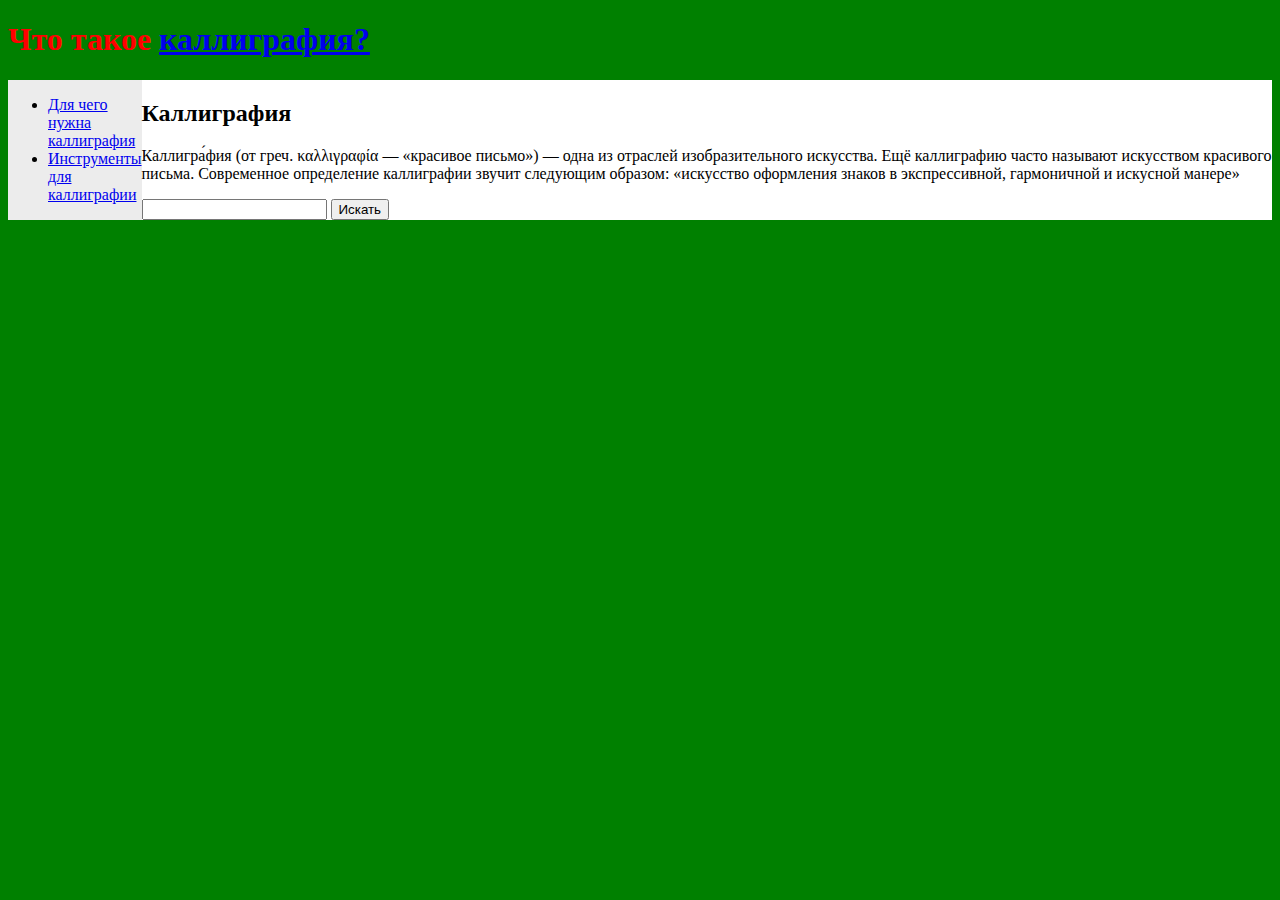
<file: index.html>
<!doctype html>
<html>
    <head>
        <meta charset="utf-8">
        <title>Каллиграфия</title>
        <link href="style.css" rel="stylesheet">
    </head>
    <body>
        <header>
            <h1>Что такое <a href="https://ru.wikipedia.org/wiki/%D0%9A%D0%B0%D0%BB%D0%BB%D0%B8%D0%B3%D1%80%D0%B0%D1%84%D0%B8%D1%8F">каллиграфия?</a></h1>
        </header>
        <div id="flex">
            <nav>
               <ul>
                    <li><a href="index.html">Для чего нужна каллиграфия</li></a>
                    <li><a href="week0.html">Инструменты для каллиграфии</li></a>
               </ul>
            </nav>
            <main>
                <h2>Каллиграфия</h2>
                <p> Каллигра́фия (от греч. καλλιγραφία — «красивое письмо») — одна из отраслей изобразительного искусства. Ещё каллиграфию часто называют искусством красивого письма.
                 Современное определение каллиграфии звучит следующим образом: «искусство оформления знаков в экспрессивной, гармоничной и искусной манере»
                </p>
                <form action="https://www.google.com/search" method="get">
                    <input type="text" name="q">
                    <input type="submit" value="Искать">
                </form>
            </main>
        </div>
    </body>
</html>
</file>
<file: style.css>
body {
    background-color: green;
}
#flex {
    display: flex;
    flex-direction: row;
}

nav {
    background-color: #ececec;
}

main {
    background-color: #ffffff;
}

h1 {
    color: red;
}
</file>
